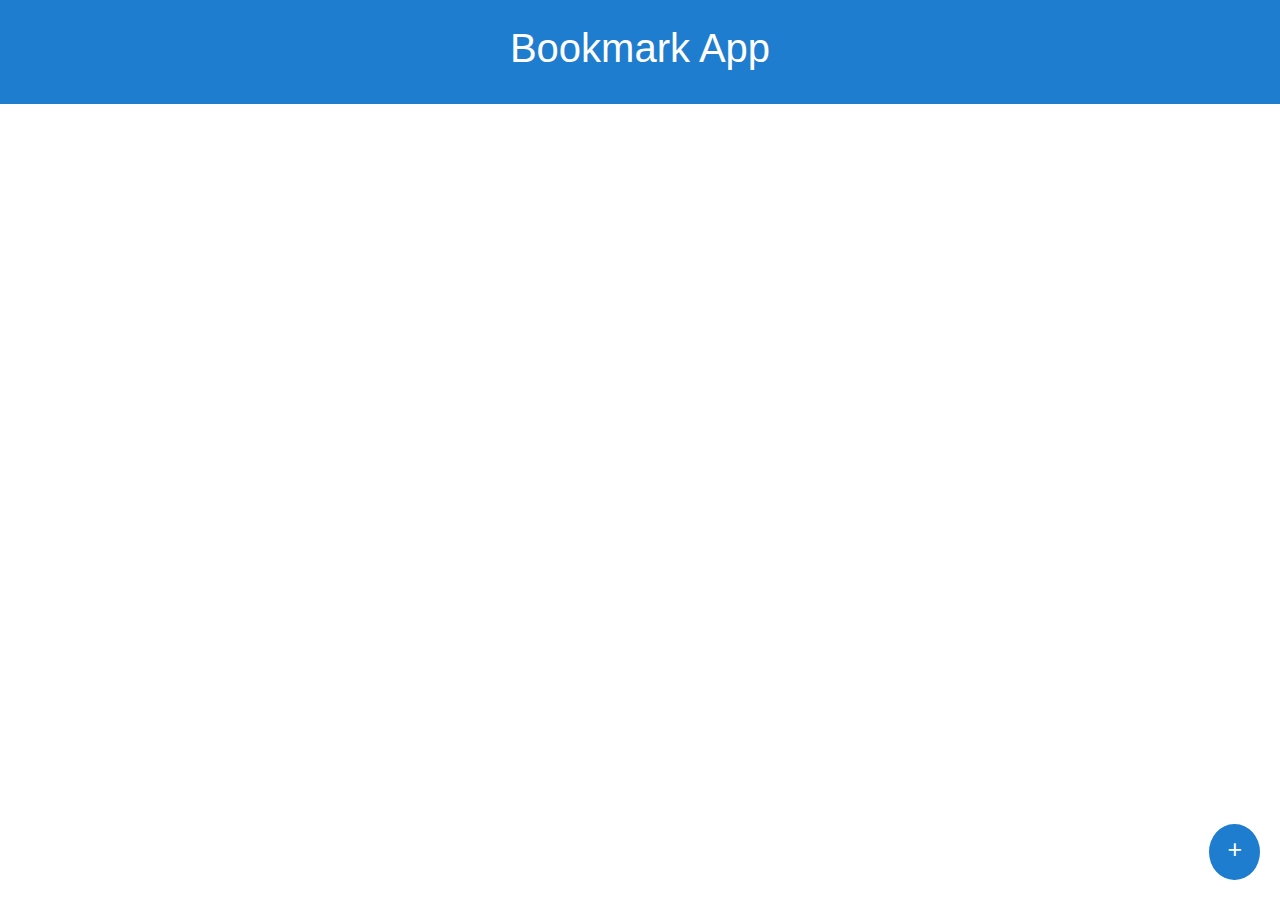
<file: Bookmark Application/index.html>
<!DOCTYPE html>
<html lang="en">
	<head>
		<meta charset="UTF-8" />
		<meta name="viewport" content="width=device-width, initial-scale=1.0" />
		<meta http-equiv="X-UA-Compatible" content="ie=edge" />

		<link
			rel="stylesheet"
			href="https://maxcdn.bootstrapcdn.com/bootstrap/4.4.1/css/bootstrap.min.css"
		/>
		<link rel="stylesheet" href="style.css" />

		<title>Bookmark Application</title>
	</head>

	<body>
		<div class="title text-center">
			<h1>Bookmark App</h1>
		</div>

		<div class="container">
			<div id="lists" class="listContainer"></div>
		</div>

		<button class="addBtn" onclick="openModal()">
			&#43;
		</button>

		<div class="inputModal">
			<div class="inputContent">
				<span class="close">&times;</span>
				<h4>Input Name</h4>
                <input type="text" id="nameInput" />

                <br /><br /><br />

                <h4>Input Link</h4>
				<input type="text" id="linkInput" />
				
				<button class="saveBtn" onclick="addBookmark()">SAVE</button>
			</div>
		</div>
	</body>

	<script src="script.js"></script>
</html>
</file>
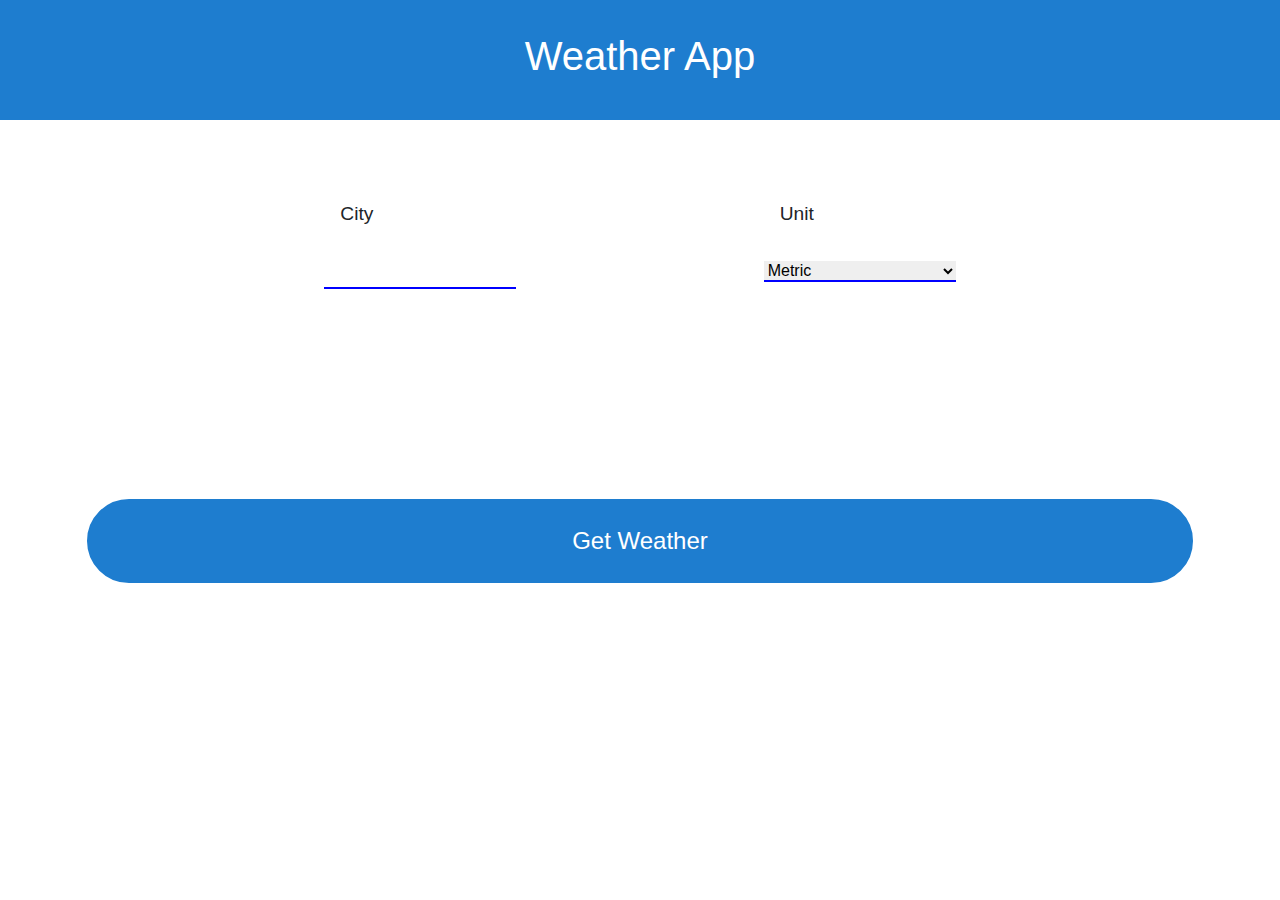
<file: Weather Forecast App/index.html>
<!DOCTYPE html>
<html lang="en">
	<head>
		<meta charset="UTF-8" />
		<meta name="viewport" content="width=device-width, initial-scale=1.0" />
		<meta http-equiv="X-UA-Compatible" content="ie=edge" />

		<link
			rel="stylesheet"
			href="https://maxcdn.bootstrapcdn.com/bootstrap/4.4.1/css/bootstrap.min.css"
		/>
		<link rel="stylesheet" href="style.css" />

		<title>Weather Forecast App</title>
	</head>

	<body>
		<div class="container-fluid title">
			<h1 class="text-center">Weather App</h1>
		</div>

		<div class="container">
			<div class="form">
				<div class="inputBox">
					<label class="labels">City</label>
					<br />
					<input class="inputs" id="inputCity" />
				</div>

				<div class="inputBox">
					<label class="labels">Unit</label>
					<br />
					<select class="inputs" id="inputUnit">
						<option value="metric">Metric</option>
						<option value="imperial">imperial</option>
					</select>
				</div>
			</div>

			<div class="mainContainer text-center">
				<div>
					<h2>Current</h2>
					<div alt="icon" id="image"></div>
					<h4 id="temp"></h4>
					<h4 id="wind"></h4>
					<h4 id="rainfall"></h4>
					<h4 id="sunrise"></h4>
					<h4 id="sunset"></h4>
				</div>

				<div>
					<h2>Forecast</h2>
					<div alt="icon" id="imageF"></div>
					<h4 id="tempF"></h4>
					<h4 id="windF"></h4>
					<h4 id="rainfallF"></h4>
				</div>
			</div>

			<button class="weatherBtn" onclick="fetchData()">
				Get Weather
			</button>
		</div>
	</body>

	<script src="script.js"></script>
</html>
</file>
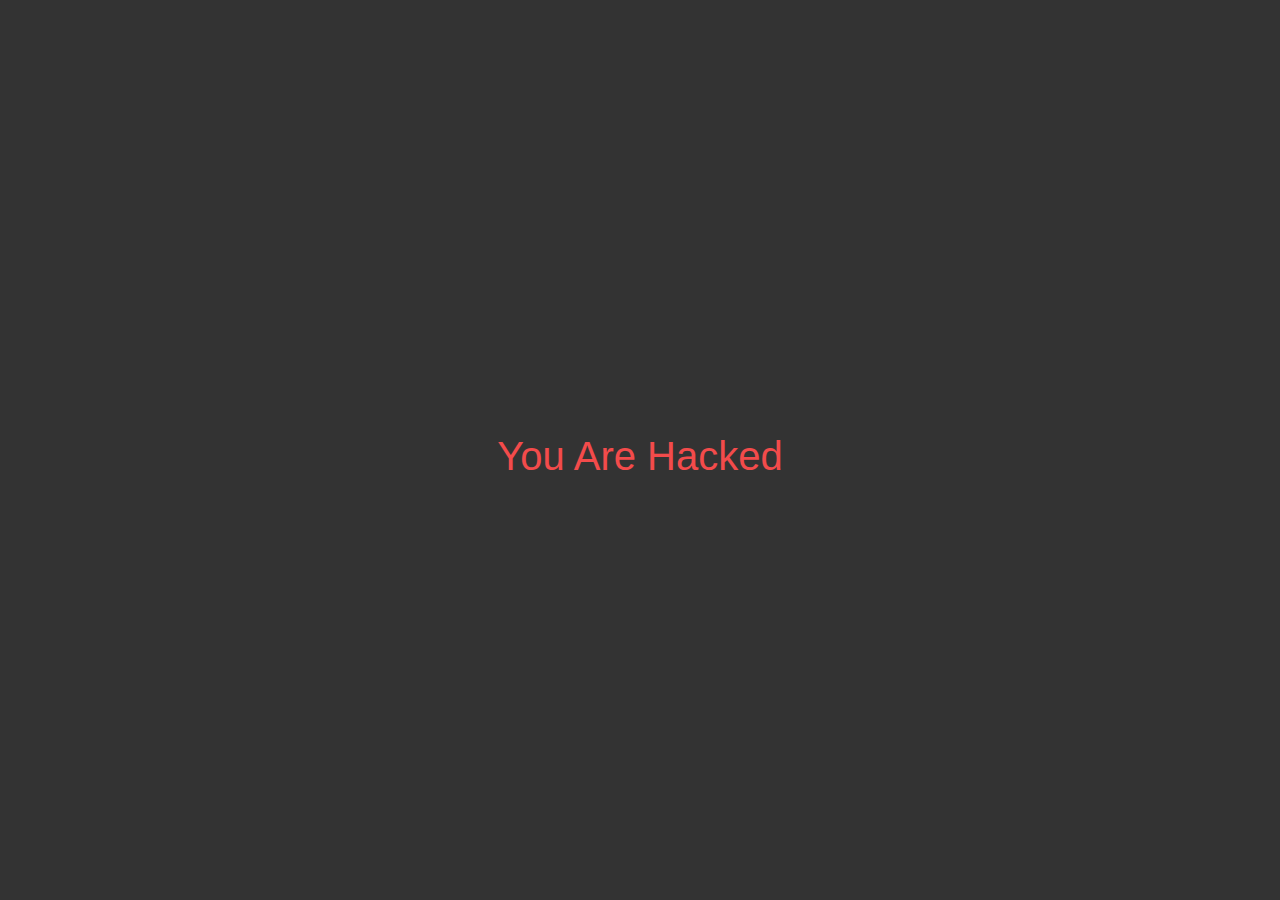
<file: XSS Attack/index.html>
<!DOCTYPE html>
<html lang="en">
<head>
    <meta charset="UTF-8">
    <meta name="viewport" content="width=device-width, initial-scale=1.0">
    <meta http-equiv="X-UA-Compatible" content="ie=edge">
    <link rel="stylesheet" href="https://maxcdn.bootstrapcdn.com/bootstrap/4.4.1/css/bootstrap.min.css">

    <title>HACKED</title>
</head>
<body style="background-color: #333333;">
    <div class="container-fluid text-center" style="margin-top:48vh">
        <h1 style="color: rgb(243, 75, 75);">You Are Hacked</h1>
    </div>
</body>
</html>
</file>
<file: Bookmark Application/style.css>
.title {
	font-size: 30px;
	background-color: rgb(30, 125, 207);
	color: white;

	padding: 1.5rem;
	width: 100%;
}

.listContainer {
	margin: 2.5rem 0rem;
	display: flex;
	flex-direction: column;
	flex-wrap: wrap;
}

.listContainer > div {
	border: 2px solid rgb(30, 125, 207);
	border-radius: 20px;

	padding: 1rem;
	margin: 0.8rem 0rem;

	transition: 0.2s;
}

.listContainer > div > a{
	display: inline-block;

	color: rgb(30, 125, 207);
	font-size: 1.2rem;

	text-decoration: none;
	width: 90%;
	transition: 0.2s;
}

.listContainer > div > span{
	display: inline-block;
	color: #aaa;

	font-size: 1.5rem;
	font-weight: bold;
	
	text-align: center;
	width: 10%;
	cursor: pointer;
}

.listContainer > div:hover {
	border: 2px solid rgb(30, 125, 207);
	background-color: rgb(30, 125, 207);
}

.listContainer > div:hover a{
	color: white;
}

.listContainer > div:hover span{
	color: white;
}

.inputModal{
    display: none;
    position: fixed; 
    z-index: 1; 
    left: 0;
    top: 0;
    width: 100%; 
    height: 100%; 
    overflow: auto; 
    background-color: rgba(0,0,0,0.2); 
}

.inputContent {
	border: 2px solid rgb(30, 125, 207);
    border-radius: 10px;
    
    box-shadow: 0 4px 8px 0 rgba(0, 0, 0, 0.2), 0 6px 20px 0 rgba(0, 0, 0, 0.19);
    background-color: white;

    margin: 26vh 10% 0vh 10%;
    padding: 2rem 3rem;
}

.inputContent > h4{
    color: rgb(30, 125, 207);
}

.inputContent > input {
    border: none;
	outline: none;
	border-bottom: 2px solid rgb(30, 125, 207);
	width: 90%;
}

@keyframes changeWidth {
	from {
		border-bottom: 2px solid rgb(30, 125, 207);
		width: 90%;
	}
	to {
		border-bottom: 2px solid black;
		width: 100%;
	}
}

.inputContent > input:focus {
	border-bottom: 2px solid black;
	animation: changeWidth 0.5s forwards;
}

.close {
	color: #aaa;
	float: right;
	font-size: 28px;
	font-weight: bold;
}

.close:hover,
.close:focus {
	color: black;
	text-decoration: none;
	cursor: pointer;
}


.saveBtn.active.focus,
.saveBtn.active:focus,
.saveBtn.focus,
.saveBtn:active.focus,
.saveBtn:active:focus,
.saveBtn:focus,
.saveBtn {
	padding: 7px 18px 10px 18px;
	margin-top: 3rem;
	font-size: 20px;

	color: white;
	background-color: rgb(30, 125, 207);
	font-size: 1.5rem;

	text-decoration: none;
	outline: none;
	box-shadow: none;

	border-style: outset;
	border: 2px solid rgb(30, 125, 207);
	border-radius: 10px;

	width: 100%;

	transition: 0.3s;
}

.saveBtn:hover {
	background-color: white;
	color: rgb(30, 125, 207);
	border: 2px solid rgb(30, 125, 207);
}



.addBtn.active.focus,
.addBtn.active:focus,
.addBtn.focus,
.addBtn:active.focus,
.addBtn:active:focus,
.addBtn:focus,
.addBtn {
	position: fixed;
	bottom: 20px;
	right: 20px;

	padding: 5px 16px 10px 16px;
	font-size: 25px;

	color: white;
	background-color: rgb(30, 125, 207);

	text-decoration: none;
	outline: none;
	box-shadow: none;

	border-style: outset;
	border: 2px solid rgb(30, 125, 207);
	border-radius: 50%;

	transition: 0.3s;
}

.addBtn:hover {
	background-color: white;
	color: rgb(30, 125, 207);
	border: 2px solid rgb(30, 125, 207);
}
</file>
<file: Weather Forecast App/style.css>
.title {
    font-size: 40px;
    background-color: rgb(30, 125, 207);
    color: white;

    padding: 2rem;
    width: 100%;
}

.form{
    display: flex;
    flex-direction: row;
    flex-wrap: wrap;
    justify-content: space-evenly;
}

.inputBox {
    margin: 5rem 0.5rem;
    display: flex;
    flex-direction: column;
}

.labels {
	font-size: 1.2rem;
    margin-left: 1rem;
}


.inputs {
	border: none;
	outline: none;
	border-bottom: 2px solid blue;
	width: 12rem;
}

@keyframes changeWidth {
	from {
		border-bottom: 2px solid rgb(30, 125, 207);
		width: 12rem;
	}
	to {
		border-bottom: 2px solid black;
		width: 25rem;
	}
}

.inputs:focus {
	border-bottom: 2px solid black;
	animation: changeWidth 0.5s forwards;
}

.mainContainer {
    display: none;
    justify-content: space-evenly;
    flex-wrap: wrap;
}

.mainContainer > div {
    border: 2px solid rgb(30, 125, 207);
    padding: 2rem 4rem;
    margin: 0.8rem 1rem;
}

.mainContainer > div > h2{
    color: rgb(30, 125, 207);
}


.weatherBtn.active.focus,
.weatherBtn.active:focus,
.weatherBtn.focus,
.weatherBtn:active.focus,
.weatherBtn:active:focus,
.weatherBtn:focus,
.weatherBtn {
	width: 100%;
	margin: 8rem 0rem 2rem 0rem;
    padding: 1.5rem 0rem 1.5rem 0rem;
    
	color: white;
    background-color: rgb(30, 125, 207);
    font-size: 1.5rem;
    
    text-decoration: none;
	outline: none;
    box-shadow: none;

    border-style: outset;
    border: 2px solid white;
    border-radius: 50px;
    
    transition: 0.3s;
}

.weatherBtn:hover {
	background-color: white;
    color: rgb(30, 125, 207);
    border: 2px solid rgb(30, 125, 207);
}
</file>
